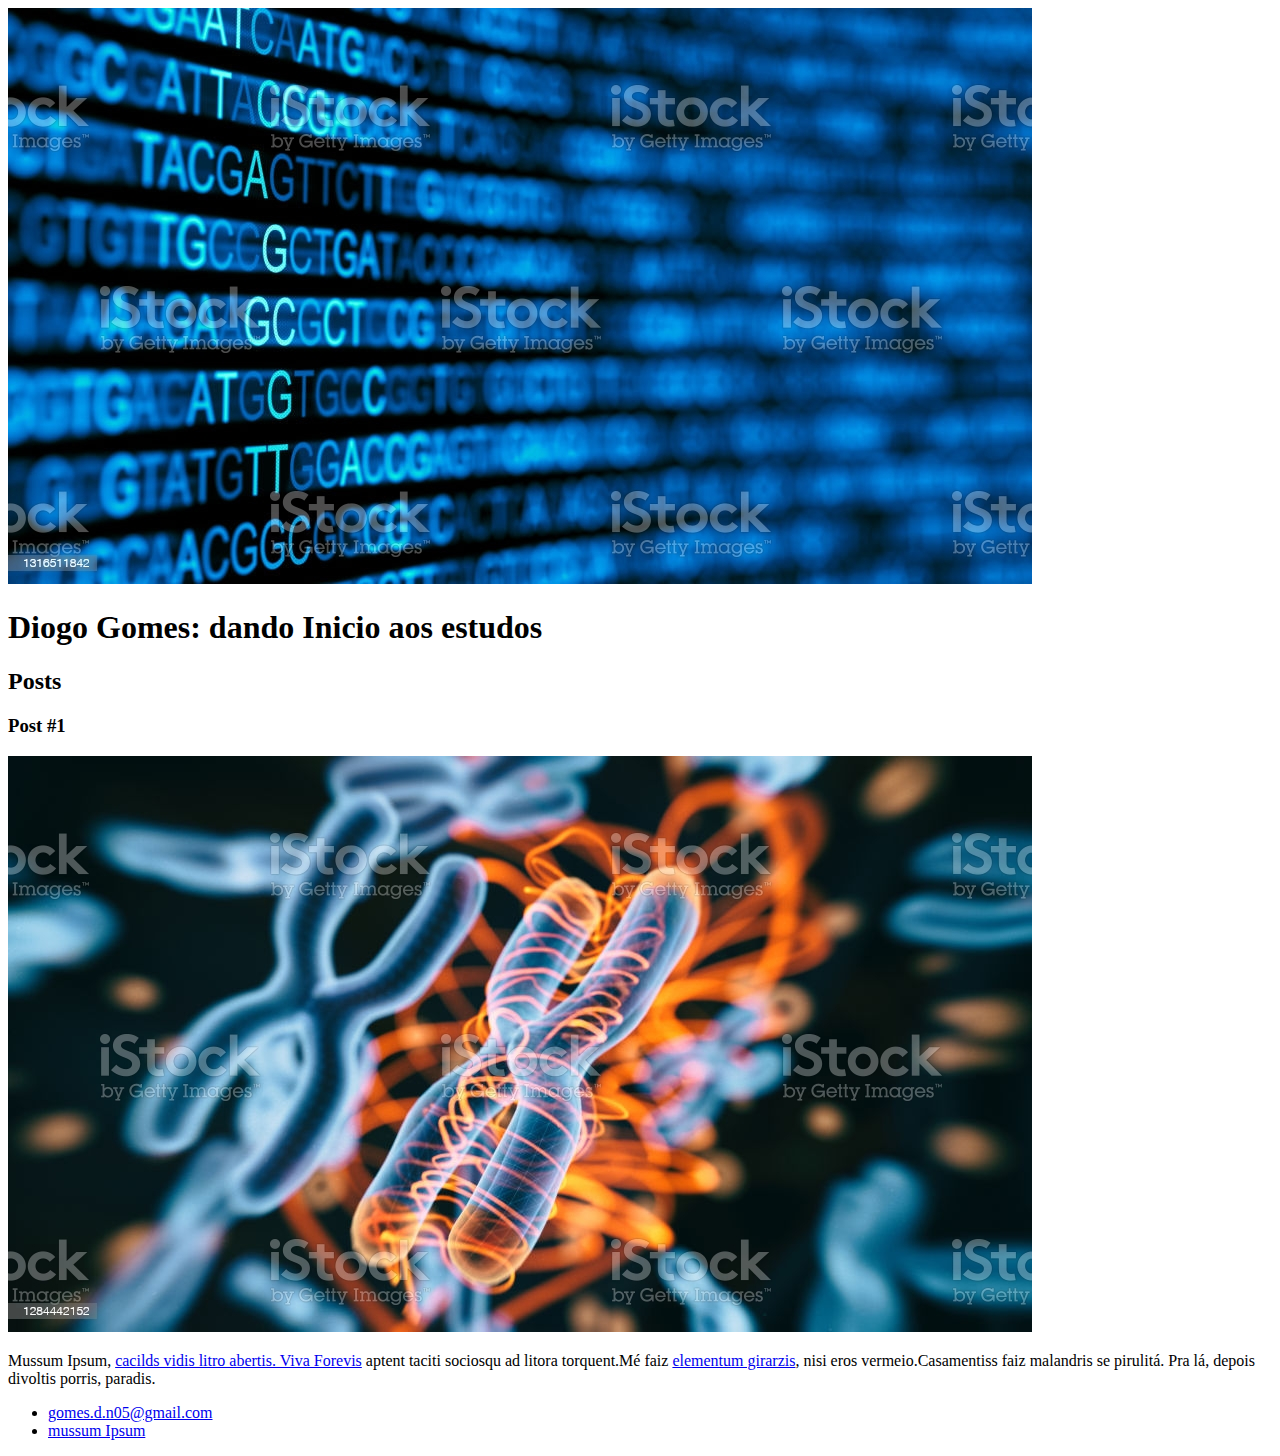
<file: Web/Introdução a criação de websites com HTML5 e CSS3/index.html>
<!DOCTYPE html>
<html>
    <head>  <!-- cabeçalho da página --> 
        <meta charset="utf-8">
        <title>Diogo Gomes</title>
    </head>
    <body>
        <header>
            <img src="img/dna.jpg" alt="DNA imagem">
            <h1>Diogo Gomes: dando Inicio aos estudos</h1>
        </header>
        <section>
            <header>
                <h2>Posts</h2>
            </header>
            <article>
                <header>
                    <h3>Post #1</h3>
                    <img src="img/cromoX.jpg" alt="cromossomo X imagem">
                </header>
                <p>
                    Mussum Ipsum, <a href="https://mussumipsum.com/" target="_blank"> cacilds vidis litro abertis.
                     Viva Forevis</a> aptent taciti sociosqu ad litora
                      torquent.Mé faiz <a href="mailto:gomes.d.n05@gmail.com">elementum girarzis</a>, nisi eros
                       vermeio.Casamentiss faiz malandris se pirulitá.
                       Pra lá, depois divoltis porris, paradis.
                </p>
            </article>
        </section>
        <footer>
            <ul>
                <li>
                    <a href="mailto:gomes.d.n05@gmail.com">gomes.d.n05@gmail.com</a>
                </li>
                <li>
                    <a href="https://mussumipsum.com/" target="_blank">mussum Ipsum</a>

                </li>
            </ul>
        </footer>
    </body>
</html>
<!--<section>representa uma seção genetica como lista de artigos</section>
<article>representa um conteudo relevante dentro da pagina como um artigo</article>
<aside>representa um conteudo relacionado ao principal como links relarionados geralmente encontrado como uma barra lateral</aside>
<footer> rodappé da pagina</footer>
<h1>esse só pode haver um por páginas</h1>
<p> suporta paragrafos e outros tipos de conteudo, texto imagem, videos etc.
    <a> é uma ancora
        <a href=link.com> serve para colocar links que pode ser para abrir na mesma ou em outra aba
            <img> para inserir imagem
        <img src= caminho da imagem
    <img alt = mostra a descrição da foto como acessibilidade 
lista agrupa itens <ul> não importa a ordem item 1 item 2
    <ol> ordena 1. item 1 2. item 2 <li> item da lista-->
</file>
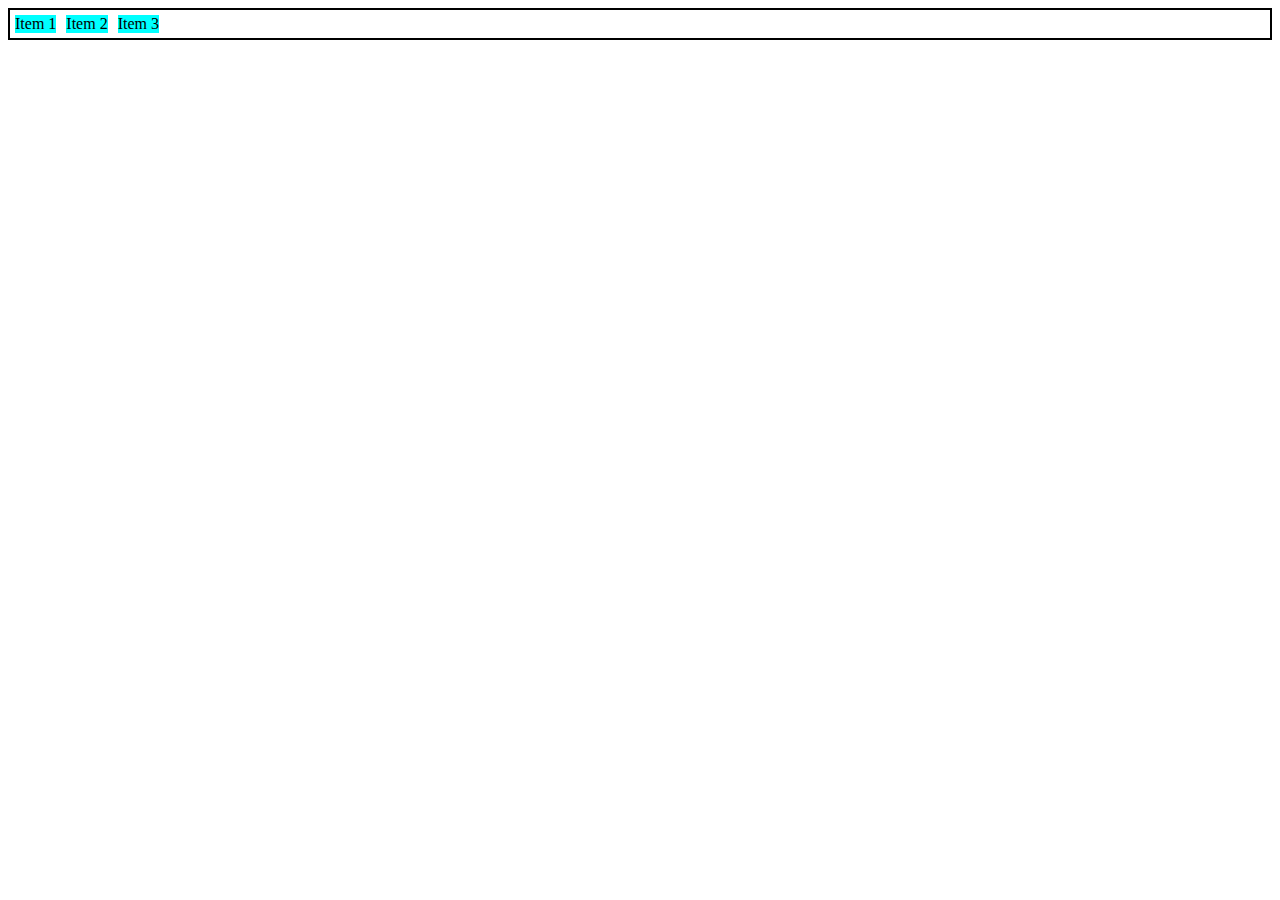
<file: Web/display flex/display.html>
<!DOCTYPE html>
<html lang="en">
<head>
    <meta charset="UTF-8">
    <meta name="viewport" content="initial-scale=1">
    <title>Display flex</title>
    <style>
        .flex{
            max-width: 300;
            padding: 10;
            border: 2px solid black;
            display: flex;
        }
        .item{
            background-color: aqua;
            margin: 5px;
        }
    </style>
</head>
<body>
    <div class="flex">
        <div class="item">Item 1</div>
        <div class="item">Item 2</div>
        <div class="item">Item 3</div>
    </div>
</body>
</html>
</file>
